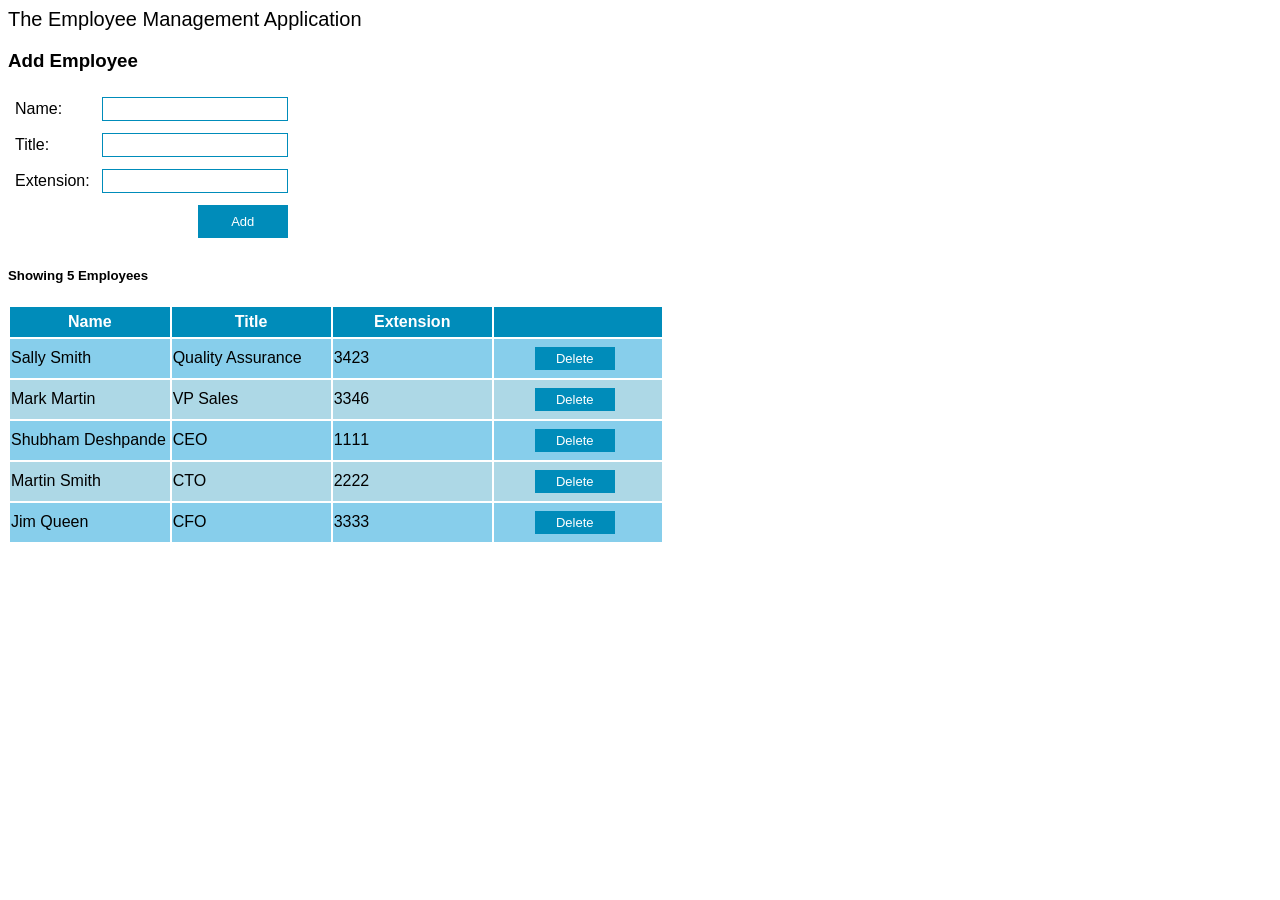
<file: index.html>
<!DOCTYPE html>
<html lang="en">
<head>
    <meta charset="UTF-8">
    <title>Assignment 08</title>
    <link href = "style/styles.css" rel = "stylesheet">
    <script src="js/employee-management.js"></script>
</head>
<body>
    <main>
        <header>The Employee Management Application</header>
        <h3>Add Employee</h3>
        <form id="registration_form">
            <table id ="employeeTable">
                <tr>
                    <td>Name:</td>
                    <td><input type="text" id="name"></td>
                    <td></td>
                </tr>
                <tr>
                    <td>Title:</td>
                    <td><input type="text" id="title"></td>
                    <td></td>
                </tr>
                <tr>
                    <td>Extension:</td>
                    <td><input type="text" id="extension"></td>
                    <td></td>
                </tr>
                <tr>
                    <td></td>
                    <td><input type="submit" id="addButton" value="Add"></td>
                </tr>
        </table>
        </form>
        <h5 id="employeeCount"></h5>
        <table id="employeeDetails">
            <tr>
                <th>Name</th>
                <th>Title</th>
                <th>Extension</th>
                <th></th>
            </tr>
        </table>
    </main>
</body>
</html>
</file>
<file: style/styles.css>
body {
    width: 960px;
    font-family: Arial, Helvetica, sans-serif;
}

header {
    font-size: 20px;
}

#employeeTable td {
    padding : 5px;
}

#employeeTable td:last-of-type {
    float: right;
}

#name, #title, #extension {
    border: 1px solid #008CBA;
    height: 20px;
    width: 180px;
}

#addButton {
    background-color : #008CBA;
    border: 1px solid #008CBA;
    color: white;
    font-size: 13px;
    width: 90px;
    padding: 8px 25px;
}

#employeeDetails {
    width: 656px;
}

#employeeDetails tr{
    height: 30px;
}

#employeeDetails th {
    width: 167px;
    background-color : #008CBA;
    color: white;
}

#employeeDetails tr:nth-of-type(even) {
    background-color: #87CEEB;
}

#employeeDetails tr:nth-of-type(odd) {
    background-color: #ADD8E6;
}

.del {
    background-color: #008CBA;
    border: 1px solid #008CBA;
    color: white;
    font-size: 13px;
    width: 80px;
    padding: 3px 0;
    margin: 7px 40px;
} 

span {
    color: red;
}
</file>
